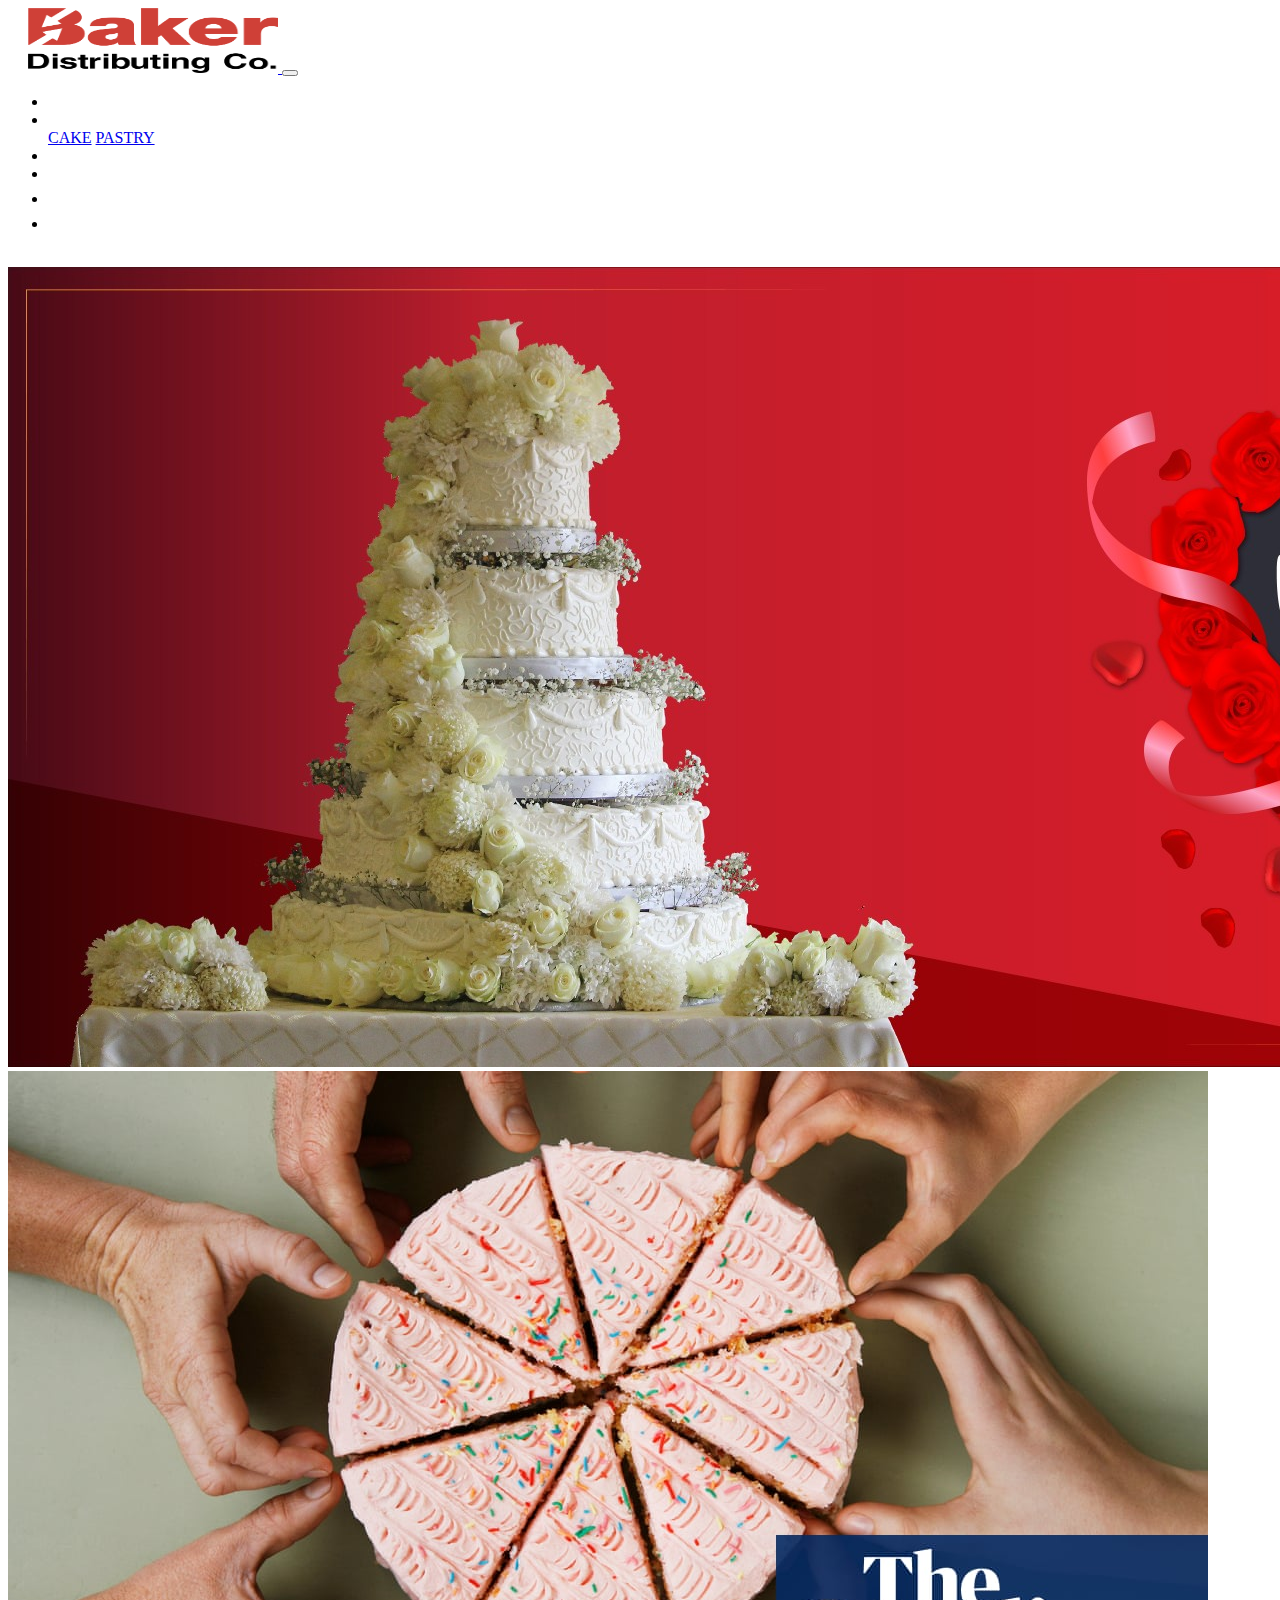
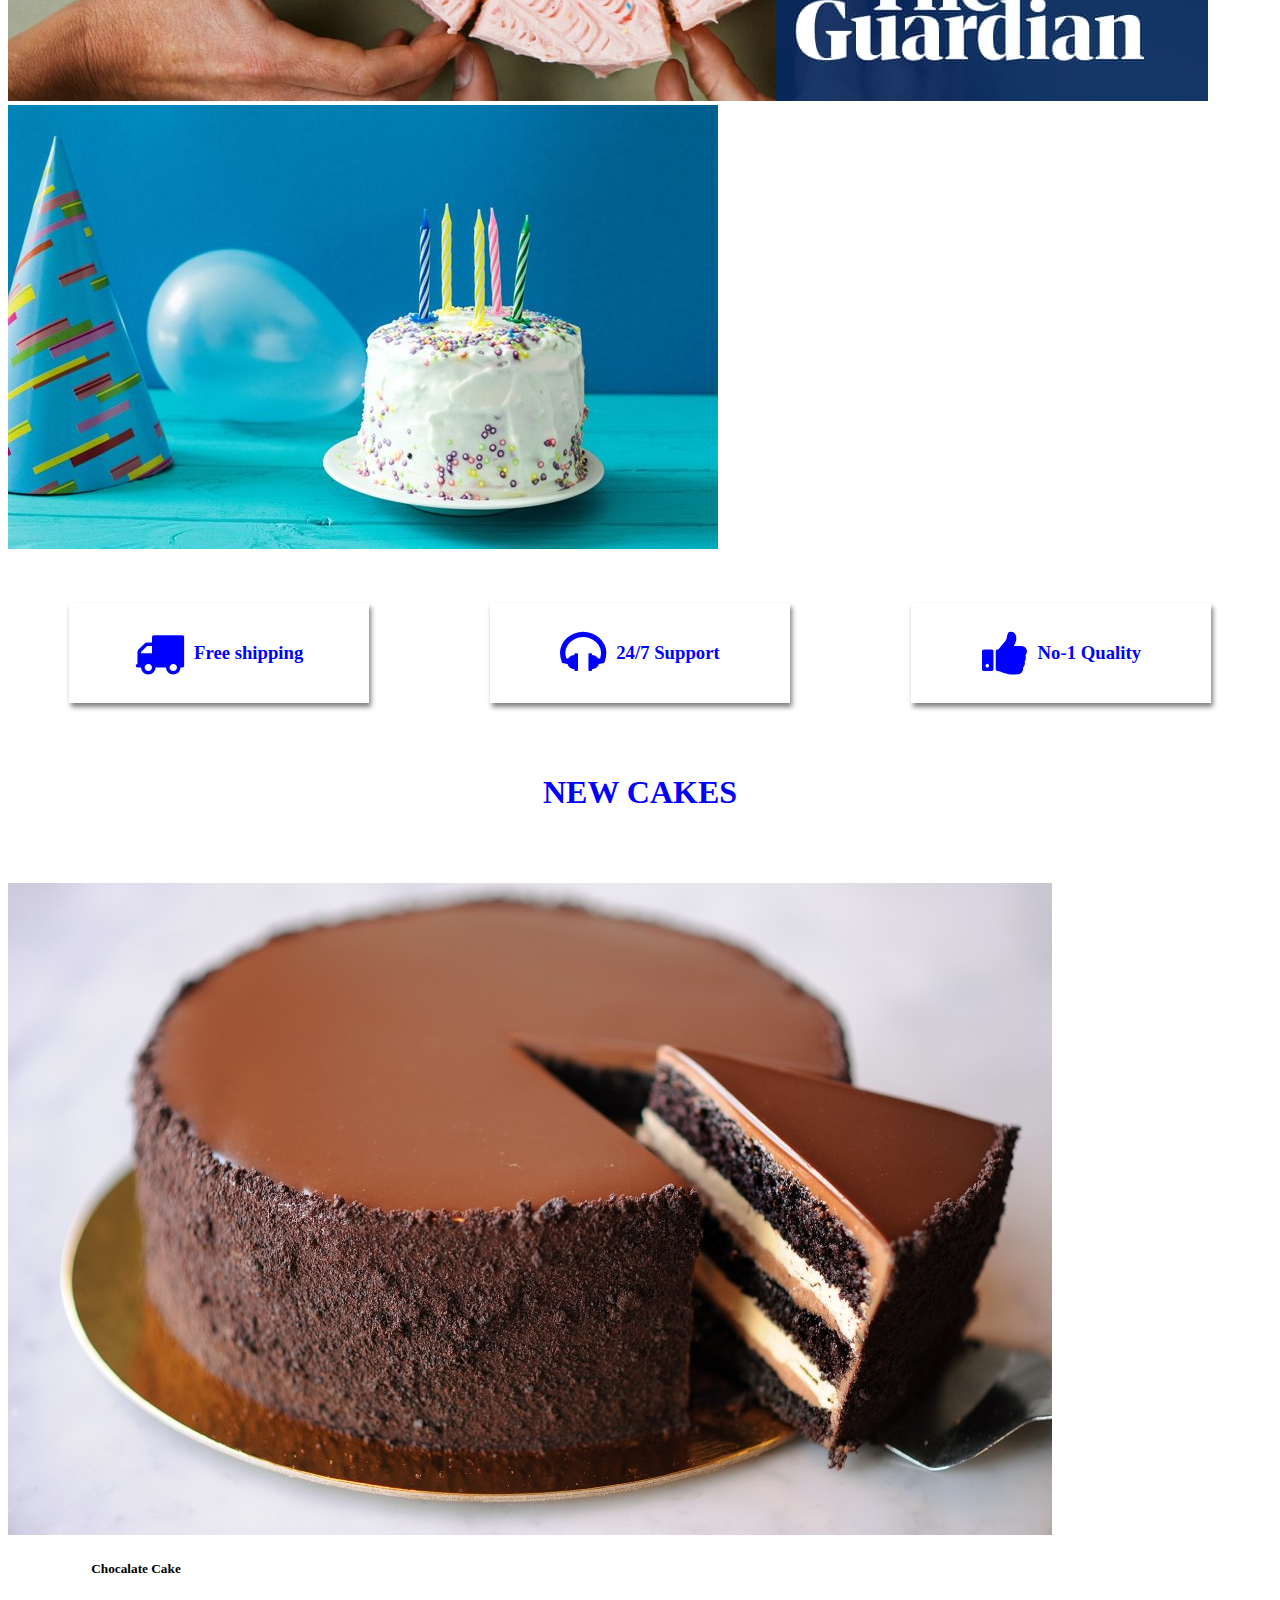
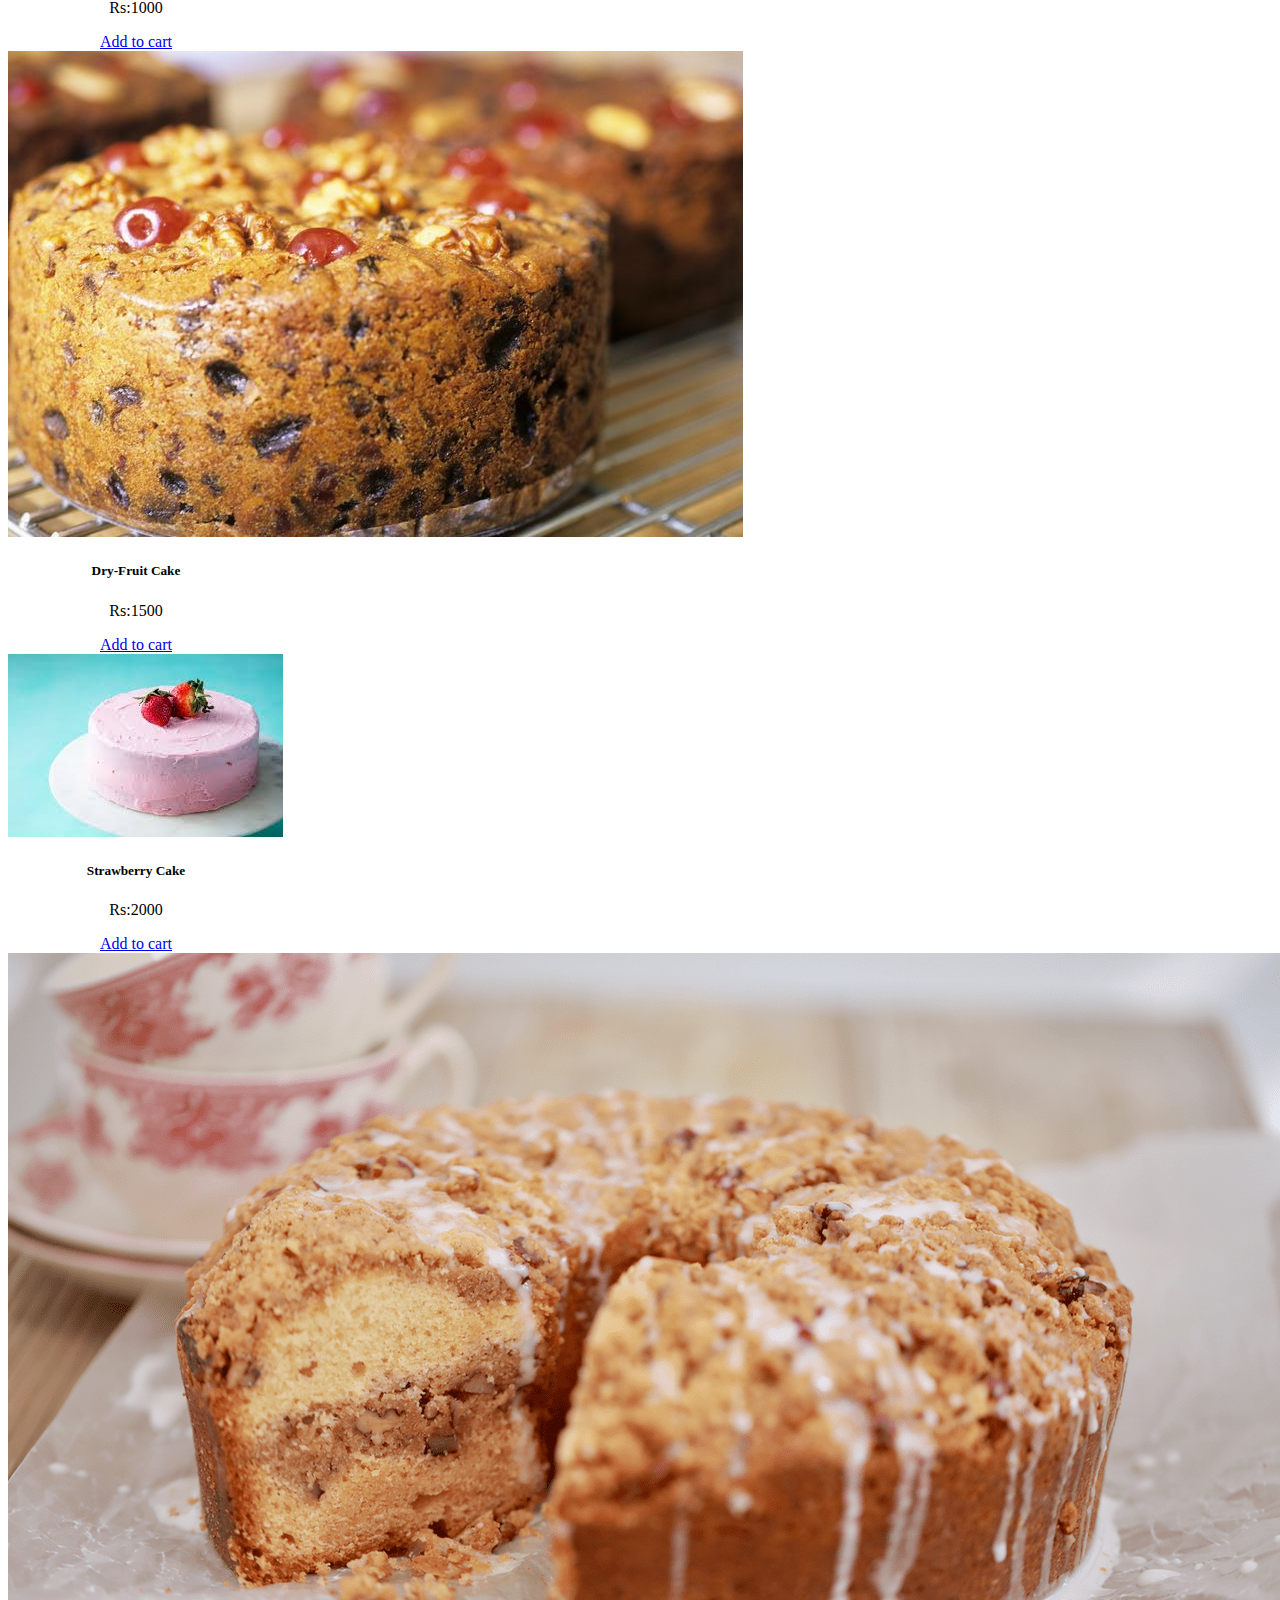
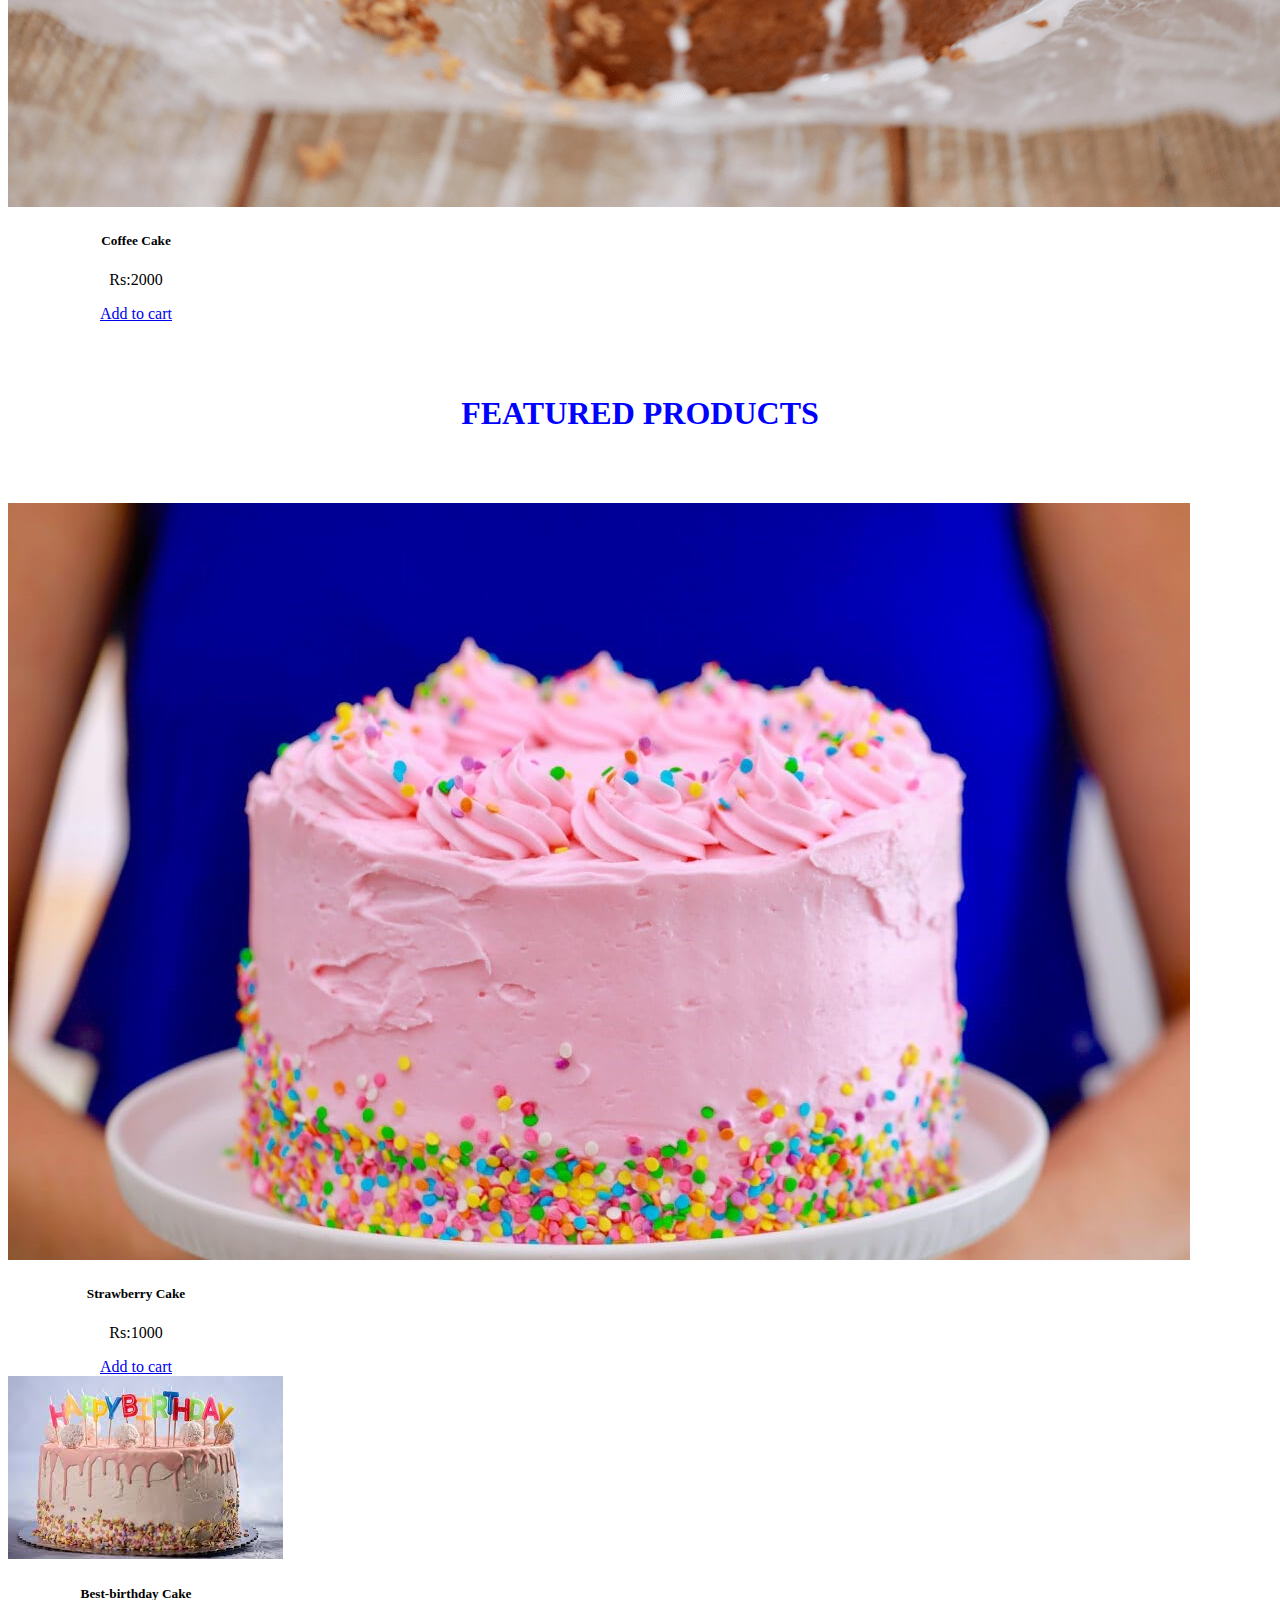
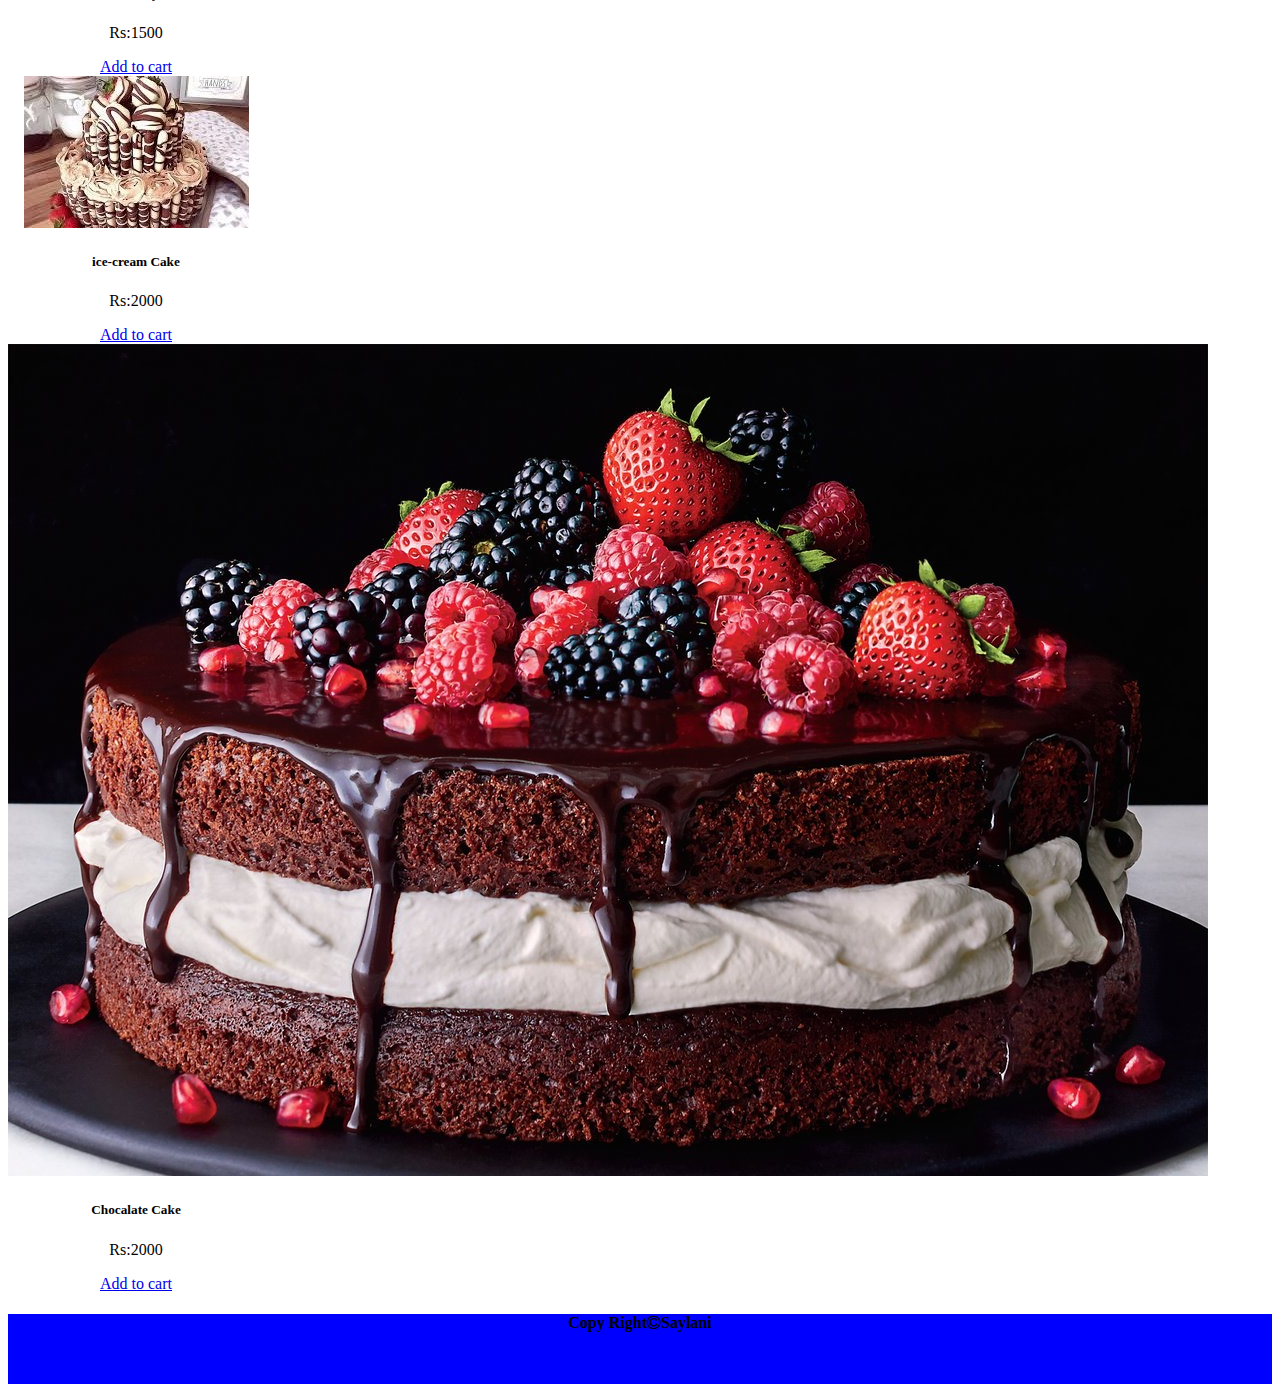
<file: index.html>
<!DOCTYPE html>
<html lang="en">

<head>
  <meta charset="UTF-8">
  <meta name="viewport" content="width=device-width, initial-scale=1.0">
  <title>Bakers</title>
  <link rel="stylesheet" href="https://stackpath.bootstrapcdn.com/bootstrap/4.5.0/css/bootstrap.min.css"
    integrity="sha384-9aIt2nRpC12Uk9gS9baDl411NQApFmC26EwAOH8WgZl5MYYxFfc+NcPb1dKGj7Sk" crossorigin="anonymous">
  <link rel="stylesheet" href="style.css">
  <!--link used for icons which are made up copied from w3school  -->
  <link rel="stylesheet" href="https://cdnjs.cloudflare.com/ajax/libs/font-awesome/4.7.0/css/font-awesome.min.css">
</head>

<body>
  <div>
    <!-- click the components on bootstrap and then on navigation bar then do rest of the copy and paste -->
    <nav class="navbar navbar-expand-lg navbar-light bg-primary fixed-top">
      <!-- try always to  use transparent logo it will adjust regardless of any color -->
      <a class="navbar-brand" href="#">
        <img class="img img-responsive" src="cake.png" alt="">
      </a>
      <button class="navbar-toggler" type="button" data-toggle="collapse" data-target="#navbarText"
        aria-controls="navbarText" aria-expanded="false" aria-label="Toggle navigation">
        <span class="navbar-toggler-icon"></span>
      </button>
      <div class="collapse navbar-collapse" id="navbarText">
        <!--leave this ul because it made links go to other side  -->
        <ul class="navbar-nav mr-auto">
        </ul>
        <span class="navbar-text">
          <ul class="navbar-nav mr-auto">
            <li class="nav-item active">
              <a class="nav-link" href="#">HOME <span class="sr-only">(current)</span></a>
            </li>
            <li class="nav-item dropdown">
              <a class="nav-link dropdown-toggle" href="#" id="navbarDropdownMenuLink" role="button"
                data-toggle="dropdown" aria-haspopup="true" aria-expanded="false">
                SHOP
              </a>
              <div class="dropdown-menu bg-primary" aria-labelledby="navbarDropdownMenuLink">
                <a class="dropdown-item" href="#cake">CAKE</a>
                <a class="dropdown-item" href="pastry.html">PASTRY</a>
              </div>
            <li class="nav-item">
              <a class="nav-link" href="about.html">ABOUT US</a>
            </li>
            <li class="nav-item">
              <a class="nav-link" href="contact.html">CONTACT US</a>
            </li>
            <!-- got font awesome list use 4.7 version then just compy and paste your choice of icons -->
            <li class="nav-item">
              <a class="nav-link" href="#"><i class="fa fa-user-circle" aria-hidden="true"></i> </a>
            </li>
            <li class="nav-item">
              <a class="nav-link" href="#"><i class="fa fa-shopping-bag" aria-hidden="true"></i> </a>
            </li>

          </ul>
        </span>
      </div>
    </nav>
    <!-- for slides click the components on bootstrap and then on Carousel then do rest of the copy and paste -->
    <div id="carouselExampleControls" class="carousel slide" data-ride="carousel">
      <div class="carousel-inner">
        <div class="carousel-item active">
          <img src="4.jpg" class="d-block w-100" alt="...">
        </div>
        <div class="carousel-item">
          <img src="1.jpg" class="d-block w-100" alt="...">
        </div>
        <div class="carousel-item">
          <img src="3.jpg" class="d-block w-100" alt="...">
        </div>
      </div>
      <a class="carousel-control-prev" href="#carouselExampleControls" role="button" data-slide="prev">
        <span class="carousel-control-prev-icon" aria-hidden="true"></span>
        <span class="sr-only">Previous</span>
      </a>
      <a class="carousel-control-next" href="#carouselExampleControls" role="button" data-slide="next">
        <span class="carousel-control-next-icon" aria-hidden="true"></span>
        <span class="sr-only">Next</span>
      </a>
    </div>
    <div class="maincard">
      <div class="card1">
        <div>
          <i class="fa fa-truck" aria-hidden="true"></i>
        </div>
        <div>
          <h3>Free shipping</h3>
        </div>

      </div>
      <div class="card2">
        <div>
          <i class="fa fa-headphones" aria-hidden="true"></i>
        </div>
        <div>
          <h3>24/7 Support</h3>
        </div>
      </div>
      <div class="card3">
        <div>
          <i class="fa fa-thumbs-up" aria-hidden="true"></i>
        </div>
        <div>
          <h3>No-1 Quality</h3>
        </div>
      </div>
    </div>
    <div class="maincard">
      <div class="heading">
        <h1 id="cake">NEW CAKES</h1>
      </div>
    </div>

    <div class="newarrivals">
      <div class="container">
        <div class="row justify-content-md-center">
          <div class="col-sm-12 col-md-6 col-lg-3">
            <div class="card" style="width: 16rem;">
              <img src="cake.jpg" class="card-img-top" alt="...">
              <div class="card-body">
                <h5 class="card-title">Chocalate Cake</h5>
                <p class="card-text">Rs:1000</p>
                <a href="#" class="btn btn-primary">Add to cart</a>
              </div>
            </div>

          </div>
          <div class="col-sm-12 col-md-6 col-lg-3 ">
            <div class="card" style="width: 16rem;">
              <img src="cak1.jpg" class="card-img-top" alt="...">
              <div class="card-body">
                <h5 class="card-title">Dry-Fruit Cake</h5>
                <p class="card-text">Rs:1500</p>
                <a href="#" class="btn btn-primary">Add to cart</a>
              </div>
            </div>
          </div>
          <div class="col-sm-12 col-md-6 col-lg-3 ">
            <div class="card" style="width: 16rem;">
              <img src="cake3.jpg" class="card-img-top" alt="...">
              <div class="card-body">
                <h5 class="card-title">Strawberry Cake</h5>
                <p class="card-text">Rs:2000</p>
                <a href="#" class="btn btn-primary">Add to cart</a>
              </div>
            </div>
          </div>
          <div class="col-sm-12 col-md-6 col-lg-3">
            <div class="card" style="width: 16rem;">
              <img src="cake4.png" class="card-img-top" alt="...">
              <div class="card-body">
                <h5 class="card-title">Coffee Cake</h5>
                <p class="card-text">Rs:2000</p>
                <a href="#" class="btn btn-primary">Add to cart</a>
              </div>
            </div>
          </div>
        </div>
      </div>
      <div class="maincard">
        <div class="heading">
          <h1>FEATURED PRODUCTS</h1>
        </div>
      </div>
      <div class="newarrivals">
        <div class="container">
          <div class="row justify-content-md-center">
            <div class="col-sm-12 col-md-6 col-lg-3">
              <div class="card" style="width: 16rem;">
                <img src="p1.jpg" class="card-img-top" alt="...">
                <div class="card-body">
                  <h5 class="card-title">Strawberry Cake</h5>
                  <p class="card-text">Rs:1000</p>
                  <a href="#" class="btn btn-primary">Add to cart</a>
                </div>
              </div>

            </div>
            <div class="col-sm-12 col-md-6 col-lg-3 ">
              <div class="card" style="width: 16rem;">
                <img src="p2.jpg" class="card-img-top" alt="...">
                <div class="card-body">
                  <h5 class="card-title">Best-birthday Cake</h5>
                  <p class="card-text">Rs:1500</p>
                  <a href="#" class="btn btn-primary">Add to cart</a>
                </div>
              </div>
            </div>
            <div class="col-sm-12 col-md-6 col-lg-3 ">
              <div class="card" style="width: 16rem;">
                <img src="p3.jpg" class="card-img-top" alt="...">
                <div class="card-body">
                  <h5 class="card-title">ice-cream Cake</h5>
                  <p class="card-text">Rs:2000</p>
                  <a href="#" class="btn btn-primary">Add to cart</a>
                </div>
              </div>
            </div>
            <div class="col-sm-12 col-md-6 col-lg-3">
              <div class="card" style="width: 16rem;">
                <img src="p4.jpg" class="card-img-top" alt="...">
                <div class="card-body">
                  <h5 class="card-title">Chocalate Cake</h5>
                  <p class="card-text">Rs:2000</p>
                  <a href="#" class="btn btn-primary">Add to cart</a>
                </div>
              </div>
            </div>
          </div>
        </div>



        <div class="footer">
          <div>
            <h4>Copy Right<i class="fa fa-copyright" aria-hidden="true"></i>Saylani</h4>
          </div>
        </div>
      </div>

      <script src="https://code.jquery.com/jquery-3.5.1.slim.min.js"
        integrity="sha384-DfXdz2htPH0lsSSs5nCTpuj/zy4C+OGpamoFVy38MVBnE+IbbVYUew+OrCXaRkfj"
        crossorigin="anonymous"></script>
      <script src="https://cdn.jsdelivr.net/npm/popper.js@1.16.0/dist/umd/popper.min.js"
        integrity="sha384-Q6E9RHvbIyZFJoft+2mJbHaEWldlvI9IOYy5n3zV9zzTtmI3UksdQRVvoxMfooAo"
        crossorigin="anonymous"></script>
      <script src="https://stackpath.bootstrapcdn.com/bootstrap/4.5.0/js/bootstrap.min.js"
        integrity="sha384-OgVRvuATP1z7JjHLkuOU7Xw704+h835Lr+6QL9UvYjZE3Ipu6Tp75j7Bh/kR0JKI"
        crossorigin="anonymous"></script>
</body>

</html>
</file>
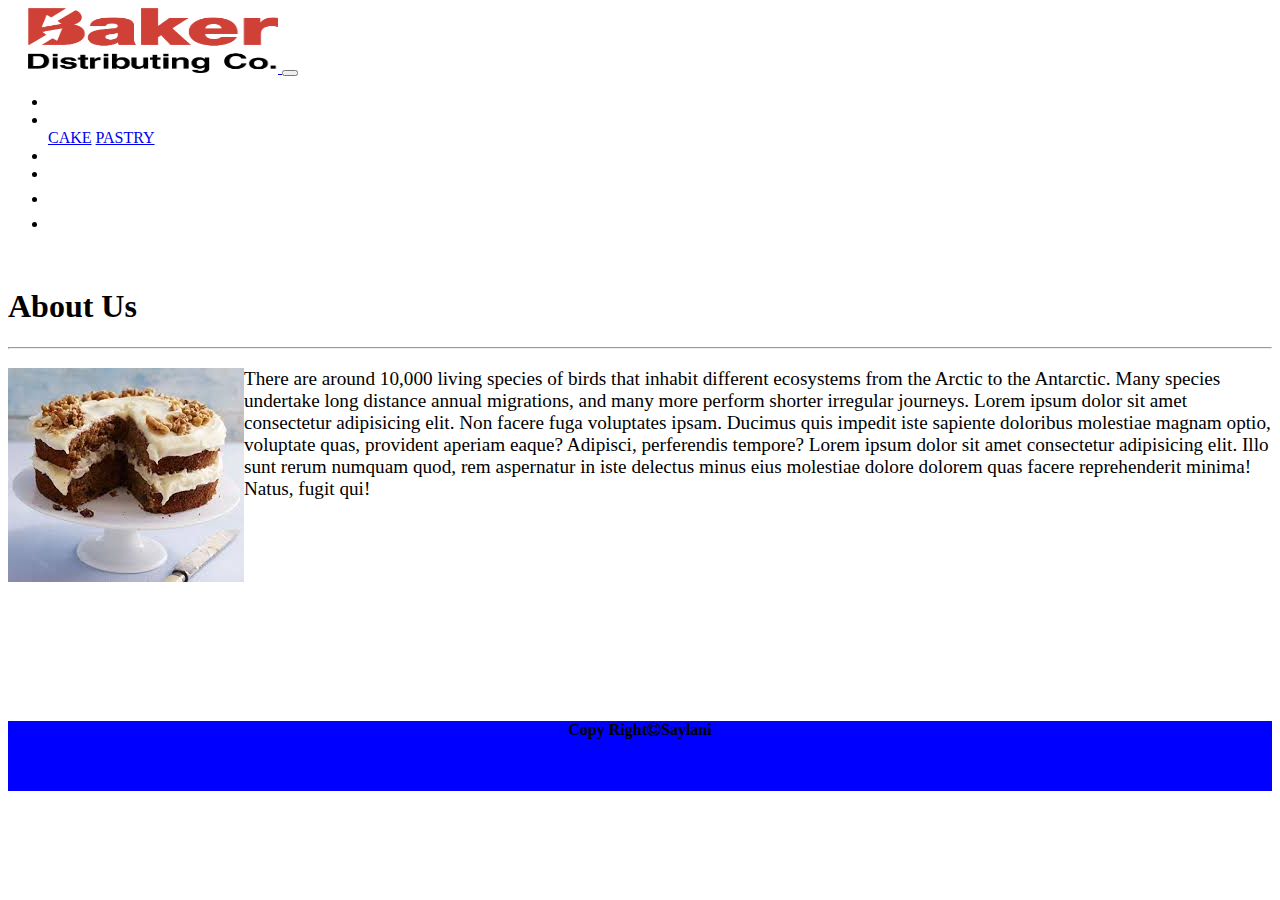
<file: about.html>
<!DOCTYPE html>
<html lang="en">

<head>
    <meta charset="UTF-8">
    <meta name="viewport" content="width=device-width, initial-scale=1.0">
    <title>Bakers</title>
    <link rel="stylesheet" href="https://stackpath.bootstrapcdn.com/bootstrap/4.5.0/css/bootstrap.min.css"
        integrity="sha384-9aIt2nRpC12Uk9gS9baDl411NQApFmC26EwAOH8WgZl5MYYxFfc+NcPb1dKGj7Sk" crossorigin="anonymous">
    <link rel="stylesheet" href="style.css">
    <!--link used for icons which are made up copied from w3school  -->
    <link rel="stylesheet" href="https://cdnjs.cloudflare.com/ajax/libs/font-awesome/4.7.0/css/font-awesome.min.css">
</head>

<body>
    <div>
    <nav class="navbar navbar-expand-lg navbar-light bg-primary">
        <!-- try always to  use transparent logo it will adjust regardless of any color -->
        <a class="navbar-brand" href="#">
            <img class="img img-responsive" src="cake.png" alt="">
        </a>
        <button class="navbar-toggler" type="button" data-toggle="collapse" data-target="#navbarText"
            aria-controls="navbarText" aria-expanded="false" aria-label="Toggle navigation">
            <span class="navbar-toggler-icon"></span>
        </button>
        <div class="collapse navbar-collapse" id="navbarText">
            <!--leave this ul because it made links go to other side  -->
            <ul class="navbar-nav mr-auto">
            </ul>
            <span class="navbar-text">
                <ul class="navbar-nav mr-auto">
                    <li class="nav-item active">
                        <a class="nav-link" href="index.html">HOME <span class="sr-only">(current)</span></a>
                    </li>
                    <li class="nav-item dropdown">
                        <a class="nav-link dropdown-toggle" href="#" id="navbarDropdownMenuLink" role="button"
                            data-toggle="dropdown" aria-haspopup="true" aria-expanded="false">
                            SHOP
                        </a>
                        <div class="dropdown-menu bg-primary" aria-labelledby="navbarDropdownMenuLink">
                            <a class="dropdown-item" href="#cake">CAKE</a>
                            <a class="dropdown-item" href="pastry.html">PASTRY</a>
                        </div>
                    <li class="nav-item">
                        <a class="nav-link" href="#">ABOUT US</a>
                    </li>
                    <li class="nav-item">
                        <a class="nav-link" href="contact.html">CONTACT US</a>
                    </li>
                    <!-- got font awesome list use 4.7 version then just compy and paste your choice of icons -->
                    <li class="nav-item">
                        <a class="nav-link" href="#"><i class="fa fa-user-circle" aria-hidden="true"></i> </a>
                    </li>
                    <li class="nav-item">
                        <a class="nav-link" href="#"><i class="fa fa-shopping-bag" aria-hidden="true"></i> </a>
                    </li>

                </ul>
            </span>
        </div>
    </nav>
    <div class="container contact-form">
        <h1>About Us</h1>
        <hr>
    </div>
    
    <div class="container">
        <p style="font-size: larger;"><img src="cako.jpg" width="auto" height="auto" alt="Bird" align="left" />There are around
            10,000 living species of birds that inhabit
            different ecosystems from the Arctic to the
            Antarctic. Many species undertake long distance
            annual migrations, and many more perform shorter
            irregular journeys. Lorem ipsum dolor sit amet consectetur adipisicing elit. Non facere fuga voluptates
            ipsam. Ducimus quis impedit iste sapiente doloribus molestiae magnam optio, voluptate quas, provident
            aperiam eaque? Adipisci, perferendis tempore? Lorem ipsum dolor sit amet consectetur adipisicing elit. Illo
            sunt rerum numquam quod, rem aspernatur in iste delectus minus eius molestiae dolore dolorem quas facere
            reprehenderit minima! Natus, fugit qui!</p>
    </div>

    <br>
    <br>
    <br>
    <br>
    <br>
    <br>
    <br>
    <br>
    <br>
    <br>
   
    <div class="footer">
        <div>
            <h4>Copy Right<i class="fa fa-copyright" aria-hidden="true"></i>Saylani</h4>
        </div>
    </div>
    </div>

    <script src="https://code.jquery.com/jquery-3.5.1.slim.min.js"
    integrity="sha384-DfXdz2htPH0lsSSs5nCTpuj/zy4C+OGpamoFVy38MVBnE+IbbVYUew+OrCXaRkfj"
    crossorigin="anonymous"></script>
  <script src="https://cdn.jsdelivr.net/npm/popper.js@1.16.0/dist/umd/popper.min.js"
    integrity="sha384-Q6E9RHvbIyZFJoft+2mJbHaEWldlvI9IOYy5n3zV9zzTtmI3UksdQRVvoxMfooAo"
    crossorigin="anonymous"></script>
  <script src="https://stackpath.bootstrapcdn.com/bootstrap/4.5.0/js/bootstrap.min.js"
    integrity="sha384-OgVRvuATP1z7JjHLkuOU7Xw704+h835Lr+6QL9UvYjZE3Ipu6Tp75j7Bh/kR0JKI"
    crossorigin="anonymous"></script>

</body>

</html>
</file>
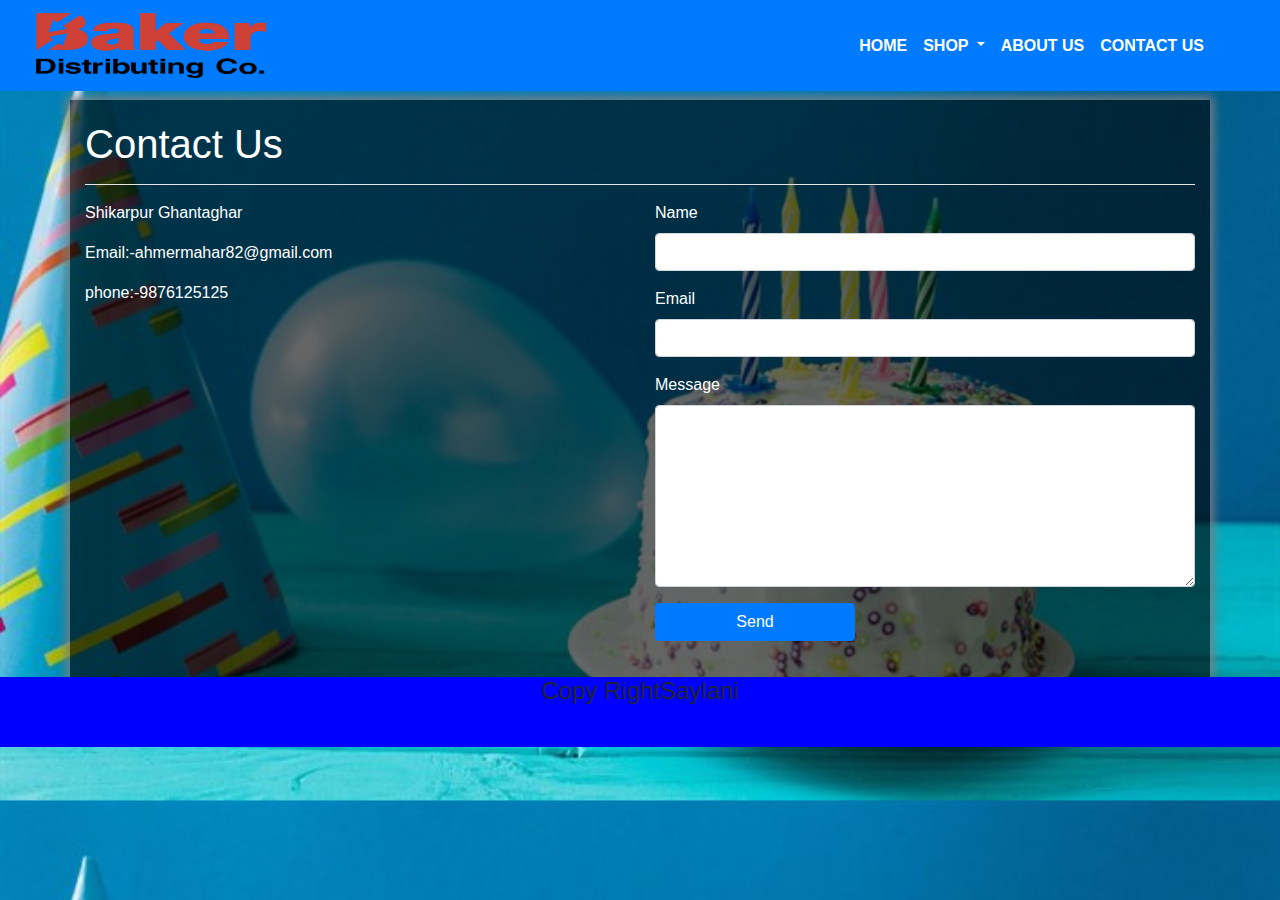
<file: contact.html>
<!DOCTYPE html>
<html lang="en">
<head>
    <meta charset="UTF-8">
    <meta name="viewport" content="width=device-width, initial-scale=1.0">
    <title>Bakers</title>
    <link rel="stylesheet" href="costyle.css">
    <link rel="stylesheet" href="style.css">
    <link rel="stylesheet" href="https://stackpath.bootstrapcdn.com/bootstrap/4.4.1/css/bootstrap.min.css" integrity="sha384-Vkoo8x4CGsO3+Hhxv8T/Q5PaXtkKtu6ug5TOeNV6gBiFeWPGFN9MuhOf23Q9Ifjh" crossorigin="anonymous">
</head>
<body>
    <nav class="navbar navbar-expand-lg navbar-light bg-primary fixed-top">
        <!-- try always to  use transparent logo it will adjust regardless of any color -->
        <a class="navbar-brand" href="#">
          <img class="img img-responsive" src="cake.png" alt="">
        </a>
        <button class="navbar-toggler" type="button" data-toggle="collapse" data-target="#navbarText"
          aria-controls="navbarText" aria-expanded="false" aria-label="Toggle navigation">
          <span class="navbar-toggler-icon"></span>
        </button>
        <div class="collapse navbar-collapse" id="navbarText">
          <!--leave this ul because it made links go to other side  -->
          <ul class="navbar-nav mr-auto">
          </ul>
          <span class="navbar-text">
            <ul class="navbar-nav mr-auto">
              <li class="nav-item active">
                <a class="nav-link" href="index.html">HOME <span class="sr-only">(current)</span></a>
              </li>
              <li class="nav-item dropdown">
                <a class="nav-link dropdown-toggle" href="#" id="navbarDropdownMenuLink" role="button"
                  data-toggle="dropdown" aria-haspopup="true" aria-expanded="false">
                  SHOP
                </a>
                <div class="dropdown-menu bg-primary" aria-labelledby="navbarDropdownMenuLink">
                  <a class="dropdown-item" href="#cake">CAKE</a>
                  <a class="dropdown-item" href="pastry.html">PASTRY</a>
                </div>
              <li class="nav-item">
                <a class="nav-link" href="about.html">ABOUT US</a>
              </li>
              <li class="nav-item">
                <a class="nav-link" href="contact.html">CONTACT US</a>
              </li>
              <!-- got font awesome list use 4.7 version then just compy and paste your choice of icons -->
              <li class="nav-item">
                <a class="nav-link" href="#"><i class="fa fa-user-circle" aria-hidden="true"></i> </a>
              </li>
              <li class="nav-item">
                <a class="nav-link" href="#"><i class="fa fa-shopping-bag" aria-hidden="true"></i> </a>
              </li>
  
            </ul>
          </span>
        </div>
      </nav>
    <div class="container contact-form">
        <h1>Contact Us</h1>
        <hr>
        <div class="row">
            <div class="col-md-6">
                <address>Shikarpur Ghantaghar</address>
                <p>Email:-ahmermahar82@gmail.com</p>
                <p>phone:-9876125125</p>
            </div>
            <div class="col-md-6">
                <div class="form-group">
                    <label>Name</label>
                    <input type="text" class="form-control">
                </div>
       
                <div class="form-group">
                    <label>Email</label>
                    <input type="text" class="form-control">
                </div>
       
                <div class="form-group">
                    <label>Message</label>
                    <textarea  class="form-control" rows="7"></textarea>
                </div>
       
                <div class="form-group">
                    <button class="btn btn-primary btn-block">Send</button>
                </div>
       
              </div>
            </div>
        </div>
    </div>
    <div class="footer">
      <div>
        <h4>Copy Right<i class="fa fa-copyright" aria-hidden="true"></i>Saylani</h4>
      </div>
    </div>
  

    <script src="https://code.jquery.com/jquery-3.5.1.slim.min.js"
    integrity="sha384-DfXdz2htPH0lsSSs5nCTpuj/zy4C+OGpamoFVy38MVBnE+IbbVYUew+OrCXaRkfj"
    crossorigin="anonymous"></script>
  <script src="https://cdn.jsdelivr.net/npm/popper.js@1.16.0/dist/umd/popper.min.js"
    integrity="sha384-Q6E9RHvbIyZFJoft+2mJbHaEWldlvI9IOYy5n3zV9zzTtmI3UksdQRVvoxMfooAo"
    crossorigin="anonymous"></script>
  <script src="https://stackpath.bootstrapcdn.com/bootstrap/4.5.0/js/bootstrap.min.js"
    integrity="sha384-OgVRvuATP1z7JjHLkuOU7Xw704+h835Lr+6QL9UvYjZE3Ipu6Tp75j7Bh/kR0JKI"
    crossorigin="anonymous"></script>

    
</body>
</html>
</file>
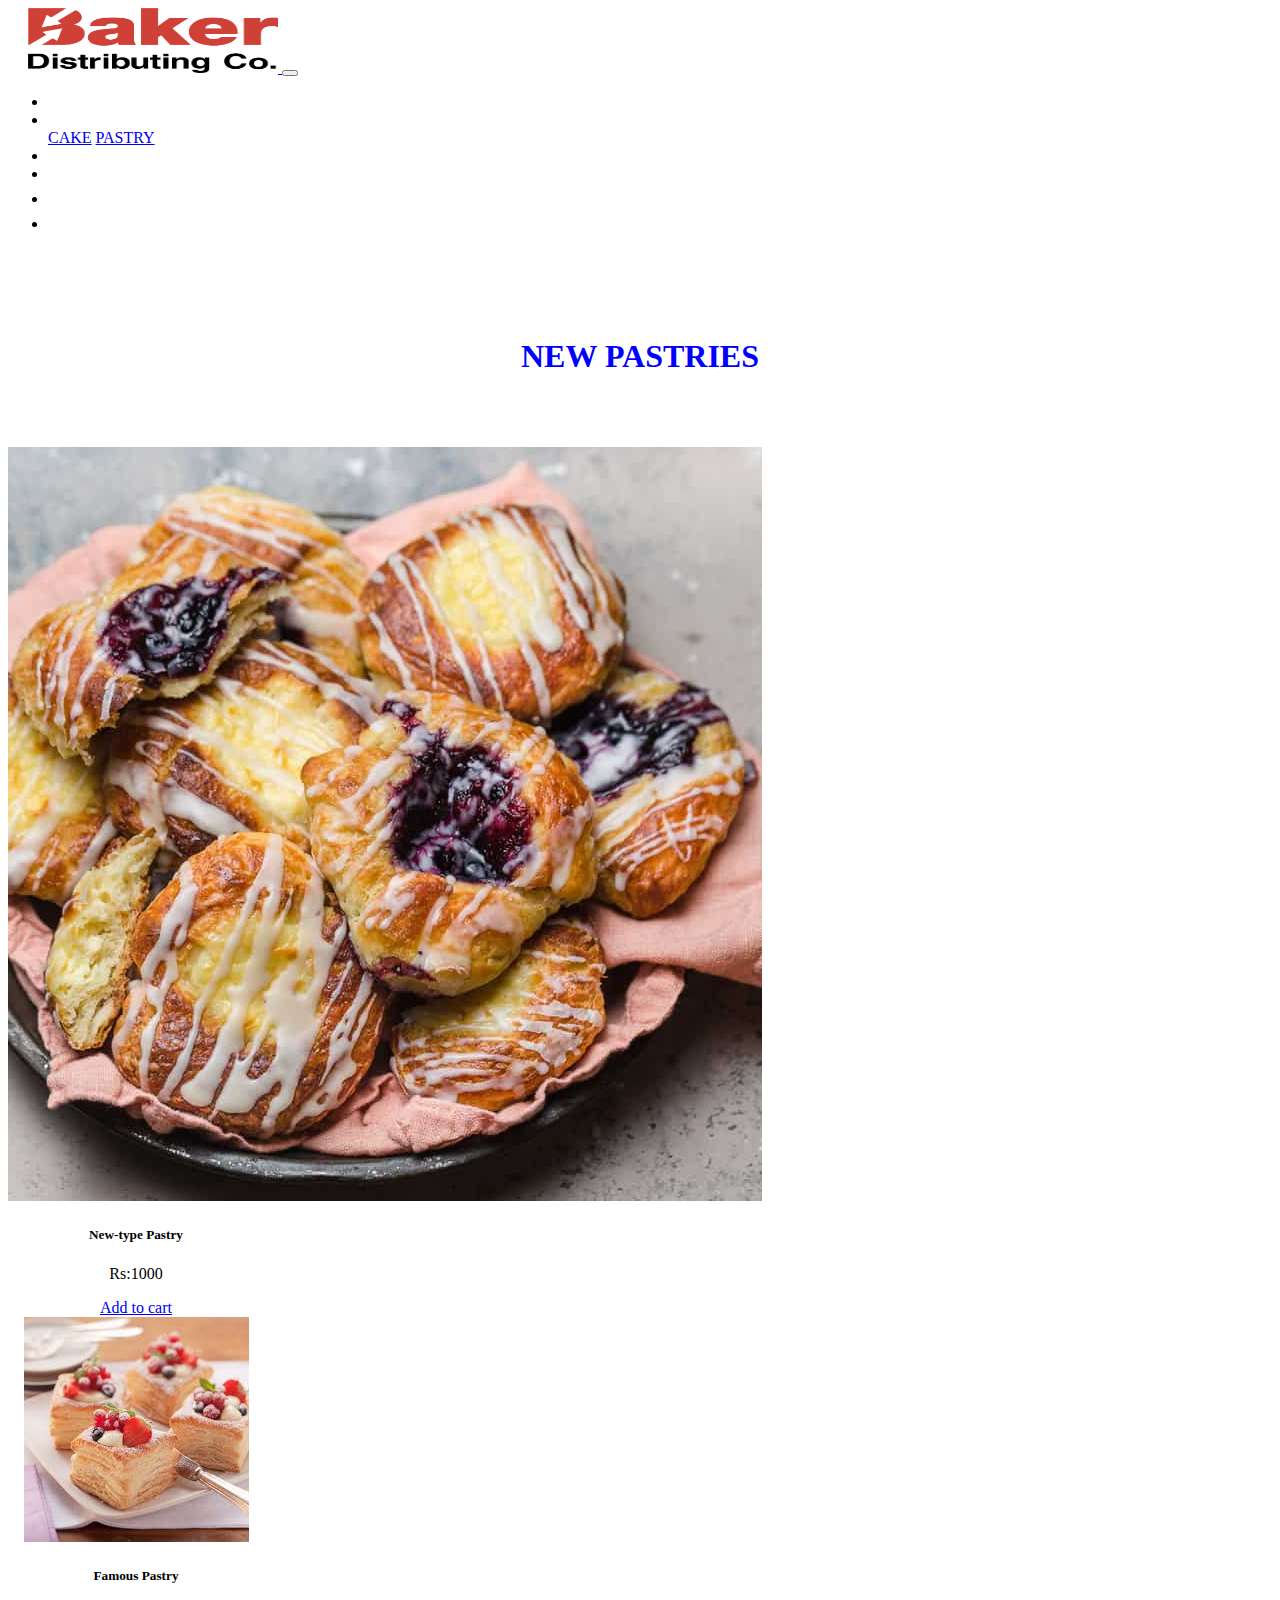
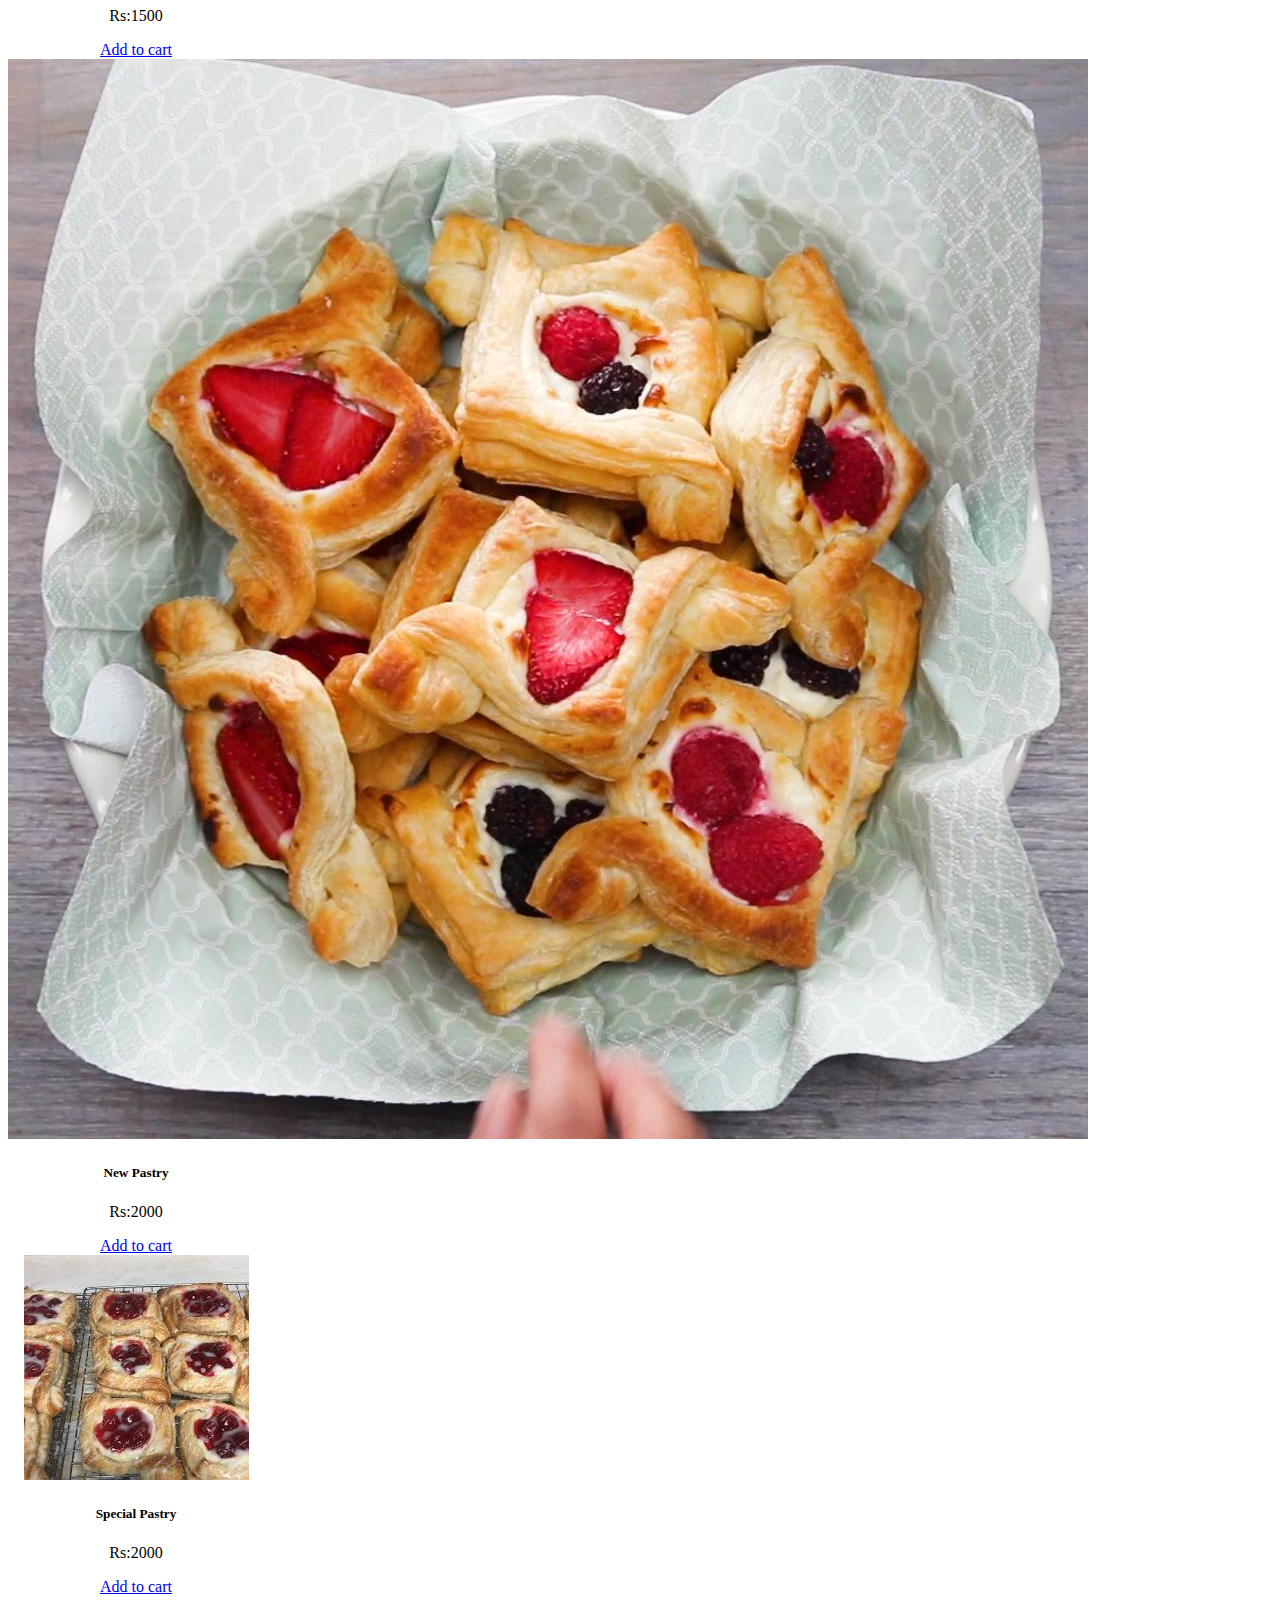
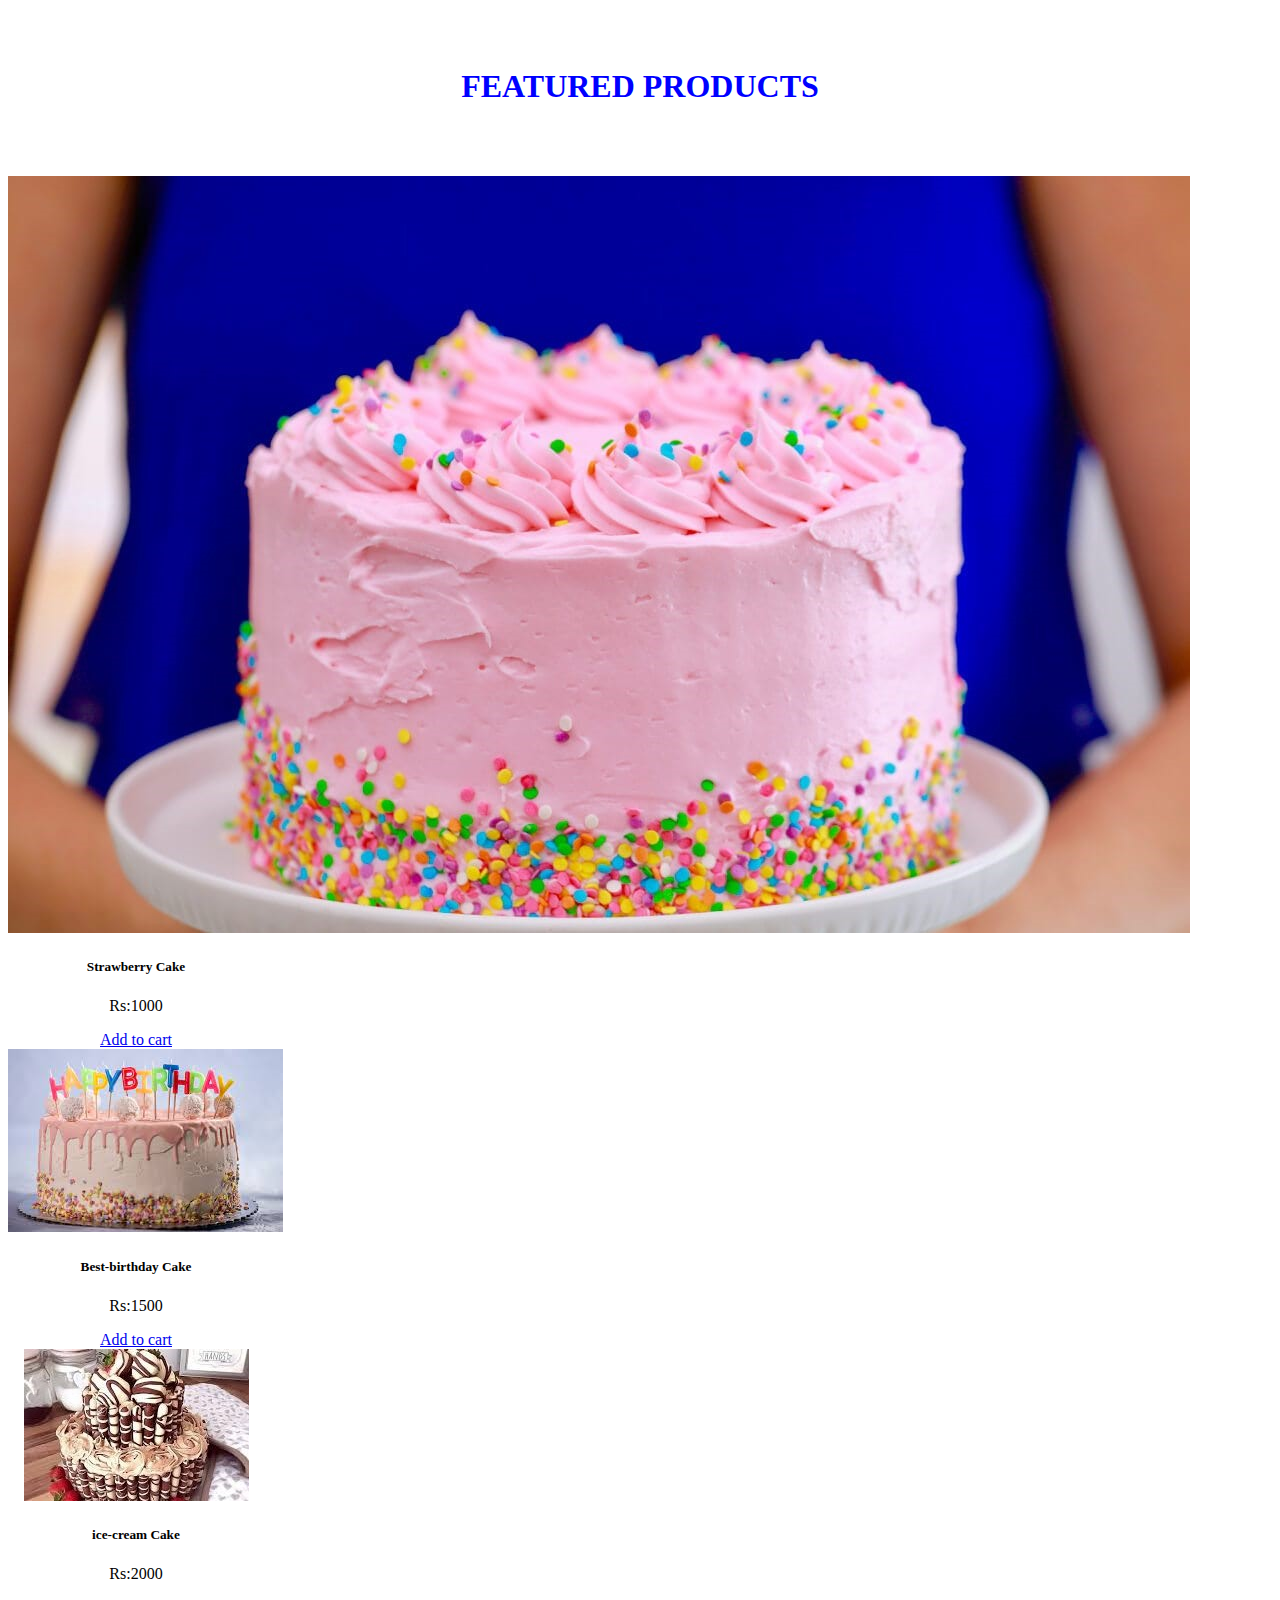
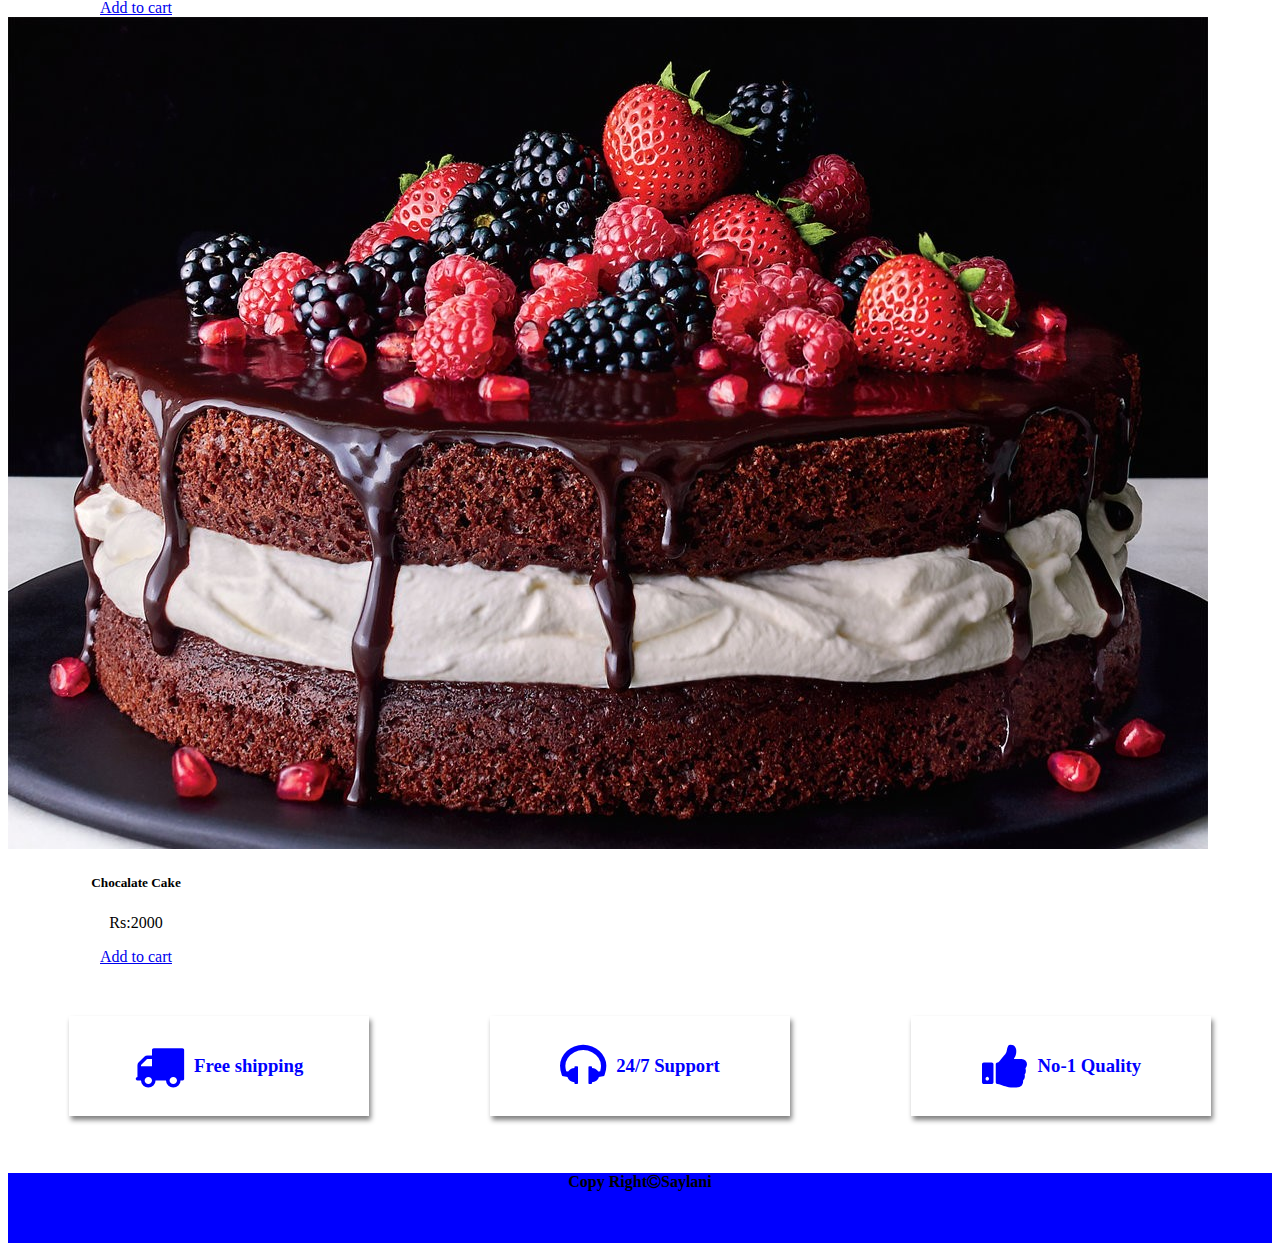
<file: pastry.html>
<!DOCTYPE html>
<html lang="en">

<head>
    <meta charset="UTF-8">
    <meta name="viewport" content="width=device-width, initial-scale=1.0">
    <title>Pastry Products</title>
    <link rel="stylesheet" href="https://stackpath.bootstrapcdn.com/bootstrap/4.5.0/css/bootstrap.min.css"
        integrity="sha384-9aIt2nRpC12Uk9gS9baDl411NQApFmC26EwAOH8WgZl5MYYxFfc+NcPb1dKGj7Sk" crossorigin="anonymous">
    <link rel="stylesheet" href="style.css">
    <!--link used for icons which are made up copied from w3school  -->
    <link rel="stylesheet" href="https://cdnjs.cloudflare.com/ajax/libs/font-awesome/4.7.0/css/font-awesome.min.css">
</head>

<body>
    <div>
        <!-- click the components on bootstrap and then on navigation bar then do rest of the copy and paste -->
        <nav class="navbar navbar-expand-lg navbar-light bg-primary">
            <!-- try always to  use transparent logo it will adjust regardless of any color -->
            <a class="navbar-brand" href="#">
                <img class="img img-responsive" src="cake.png" alt="">
            </a>
            <button class="navbar-toggler" type="button" data-toggle="collapse" data-target="#navbarText"
                aria-controls="navbarText" aria-expanded="false" aria-label="Toggle navigation">
                <span class="navbar-toggler-icon"></span>
            </button>
            <div class="collapse navbar-collapse" id="navbarText">
                <!--leave this ul because it made links go to other side  -->
                <ul class="navbar-nav mr-auto">
                </ul>
                <span class="navbar-text">
                    <ul class="navbar-nav mr-auto">
                        <li class="nav-item active">
                            <a class="nav-link" href="index.html">HOME <span class="sr-only">(current)</span></a>
                        </li>
                        <li class="nav-item dropdown">
                            <a class="nav-link dropdown-toggle" href="#" id="navbarDropdownMenuLink" role="button"
                                data-toggle="dropdown" aria-haspopup="true" aria-expanded="false">
                                SHOP
                            </a>
                            <div class="dropdown-menu bg-primary" aria-labelledby="navbarDropdownMenuLink">
                                <a class="dropdown-item" href="#cake">CAKE</a>
                                <a class="dropdown-item" href="pastry.html">PASTRY</a>
                            </div>
                        <li class="nav-item">
                            <a class="nav-link" href="about.html">ABOUT US</a>
                        </li>
                        <li class="nav-item">
                            <a class="nav-link" href="contact.html">CONTACT US</a>
                        </li>
                        <!-- got font awesome list use 4.7 version then just compy and paste your choice of icons -->
                        <li class="nav-item">
                            <a class="nav-link" href="#"><i class="fa fa-user-circle" aria-hidden="true"></i> </a>
                        </li>
                        <li class="nav-item">
                            <a class="nav-link" href="#"><i class="fa fa-shopping-bag" aria-hidden="true"></i> </a>
                        </li>

                    </ul>
                </span>
            </div>
        </nav>
        <div class="maincard">
            <div class="heading">
                <h1>NEW PASTRIES</h1>
            </div>
        </div>

        <div class="newarrivals">
            <div class="container">
                <div class="row justify-content-md-center">
                    <div class="col-sm-12 col-md-6 col-lg-3">
                        <div class="card" style="width: 16rem;">
                            <img src="pa1.jpg" class="card-img-top" alt="...">
                            <div class="card-body">
                                <h5 class="card-title">New-type Pastry</h5>
                                <p class="card-text">Rs:1000</p>
                                <a href="#" class="btn btn-primary">Add to cart</a>
                            </div>
                        </div>

                    </div>
                    <div class="col-sm-12 col-md-6 col-lg-3 ">
                        <div class="card" style="width: 16rem;">
                            <img src="pa2.jpg" class="card-img-top" alt="...">
                            <div class="card-body">
                                <h5 class="card-title">Famous Pastry</h5>
                                <p class="card-text">Rs:1500</p>
                                <a href="#" class="btn btn-primary">Add to cart</a>
                            </div>
                        </div>
                    </div>
                    <div class="col-sm-12 col-md-6 col-lg-3 ">
                        <div class="card" style="width: 16rem;">
                            <img src="pa3.jpg" class="card-img-top" alt="...">
                            <div class="card-body">
                                <h5 class="card-title">New Pastry</h5>
                                <p class="card-text">Rs:2000</p>
                                <a href="#" class="btn btn-primary">Add to cart</a>
                            </div>
                        </div>
                    </div>
                    <div class="col-sm-12 col-md-6 col-lg-3">
                        <div class="card" style="width: 16rem;">
                            <img src="pa4.jpg" class="card-img-top" alt="...">
                            <div class="card-body">
                                <h5 class="card-title">Special Pastry</h5>
                                <p class="card-text">Rs:2000</p>
                                <a href="#" class="btn btn-primary">Add to cart</a>
                            </div>
                        </div>
                    </div>
                </div>
            </div>
            <div class="maincard">
                <div class="heading">
                    <h1 id="cake">FEATURED PRODUCTS</h1>
                </div>
            </div>
        </div>
        <div class="newarrivals">
            <div class="container">
                <div class="row justify-content-md-center">
                    <div class="col-sm-12 col-md-6 col-lg-3">
                        <div class="card" style="width: 16rem;">
                            <img src="p1.jpg" class="card-img-top" alt="...">
                            <div class="card-body">
                                <h5 class="card-title">Strawberry Cake</h5>
                                <p class="card-text">Rs:1000</p>
                                <a href="#" class="btn btn-primary">Add to cart</a>
                            </div>
                        </div>

                    </div>
                    <div class="col-sm-12 col-md-6 col-lg-3 ">
                        <div class="card" style="width: 16rem;">
                            <img src="p2.jpg" class="card-img-top" alt="...">
                            <div class="card-body">
                                <h5 class="card-title">Best-birthday Cake</h5>
                                <p class="card-text">Rs:1500</p>
                                <a href="#" class="btn btn-primary">Add to cart</a>
                            </div>
                        </div>
                    </div>
                    <div class="col-sm-12 col-md-6 col-lg-3 ">
                        <div class="card" style="width: 16rem;">
                            <img src="p3.jpg" class="card-img-top" alt="...">
                            <div class="card-body">
                                <h5 class="card-title">ice-cream Cake</h5>
                                <p class="card-text">Rs:2000</p>
                                <a href="#" class="btn btn-primary">Add to cart</a>
                            </div>
                        </div>
                    </div>
                    <div class="col-sm-12 col-md-6 col-lg-3">
                        <div class="card" style="width: 16rem;">
                            <img src="p4.jpg" class="card-img-top" alt="...">
                            <div class="card-body">
                                <h5 class="card-title">Chocalate Cake</h5>
                                <p class="card-text">Rs:2000</p>
                                <a href="#" class="btn btn-primary">Add to cart</a>
                            </div>
                        </div>
                    </div>
                </div>
            </div>

            <div class="maincard">
                <div class="card1">
                    <div>
                        <i class="fa fa-truck" aria-hidden="true"></i>
                    </div>
                    <div>
                        <h3>Free shipping</h3>
                    </div>
    
                </div>
                <div class="card2">
                    <div>
                        <i class="fa fa-headphones" aria-hidden="true"></i>
                    </div>
                    <div>
                        <h3>24/7 Support</h3>
                    </div>
                </div>
                <div class="card3">
                    <div>
                        <i class="fa fa-thumbs-up" aria-hidden="true"></i>
                    </div>
                    <div>
                        <h3>No-1 Quality</h3>
                    </div>
                </div>
            </div>
            <br>
            <br>

            <div class="footer">
                <div>
                    <h4>Copy Right<i class="fa fa-copyright" aria-hidden="true"></i>Saylani</h4>
                </div>
            </div>
        </div>



    </div>
    <script src="https://code.jquery.com/jquery-3.5.1.slim.min.js"
        integrity="sha384-DfXdz2htPH0lsSSs5nCTpuj/zy4C+OGpamoFVy38MVBnE+IbbVYUew+OrCXaRkfj"
        crossorigin="anonymous"></script>
      <script src="https://cdn.jsdelivr.net/npm/popper.js@1.16.0/dist/umd/popper.min.js"
        integrity="sha384-Q6E9RHvbIyZFJoft+2mJbHaEWldlvI9IOYy5n3zV9zzTtmI3UksdQRVvoxMfooAo"
        crossorigin="anonymous"></script>
      <script src="https://stackpath.bootstrapcdn.com/bootstrap/4.5.0/js/bootstrap.min.js"
        integrity="sha384-OgVRvuATP1z7JjHLkuOU7Xw704+h835Lr+6QL9UvYjZE3Ipu6Tp75j7Bh/kR0JKI"
        crossorigin="anonymous"></script>

</body>

</html>
</file>
<file: style.css>
.nav-link{
    font-weight: bold;
    color:white !important;
}
.img{
    height: 65px;
    width: 250px;
     padding-left: 20px; 
}
.navbar-text{
    padding-right: 20px;
}
.nav-item:hover{
    background-color: brown;
}
.dropdown-item:hover{
    background-color: brown;
}


.fa-shopping-bag,.fa-user-circle{
    font-size: 25px !important;

}
.fa-truck,.fa-thumbs-up,.fa-headphones{
font-size:50px !important;
margin-right: 10px;
color: blue;
}
.card1,.card2,.card3{
    display: flex;
    width: 300px;
    height: 100px;
    background-color: #ffffff;
    box-shadow:2px 4px 5px grey;
    /* in this we use it  for in the box the text and log should be in the center in horozontal way */
    justify-content: center;
    /* this is ude for vertical center */
    align-items: center;
}
h3{
    color: blue !important;
}
.maincard{
    /* margin top creaate the space between two boundries in this case it is from upper */
    margin-top: 50px;
    /* display flex used for creating one row which is rq in thi situation */
    display: flex;
    /* justify-contect used for space bwteen the columns */
    justify-content: space-around;
    /* used for responsiveness */
    flex-wrap: wrap;

    
}

/* it is ude bcz it would cover the full size of screen if used by small screen devices */
@media screen and (max-width:600px){
    .card1,.card2,.card3{
        width: 100%;
    }
}

.newarrivals{
    margin-top: 50px;
}

.card{
    width: 25px;
    height:auto ;
    text-align: center;
    
}
.btn-primary:hover{
    background-color: brown;
}
.btn-primary{
    width: 200px !important;

}
.heading{
    color: blue;
    text-align: center;
    font-weight: bold;
}
.footer{
    width: 100%;
    height: 70px;
    background-color: blue;
}
.footer>div{
    text-align: center !important;
}
</file>
<file: costyle.css>
body{
    background-image: url(3.jpg);
    background-size:cover;
}
hr{
    background: white;	
}

.contact-form{
    background:rgba(0,0,0, .6);
    color:white;
    margin-top: 100px;
    padding: 20px;
    box-shadow: 0px 0px 10px 3px grey;
}
</file>
